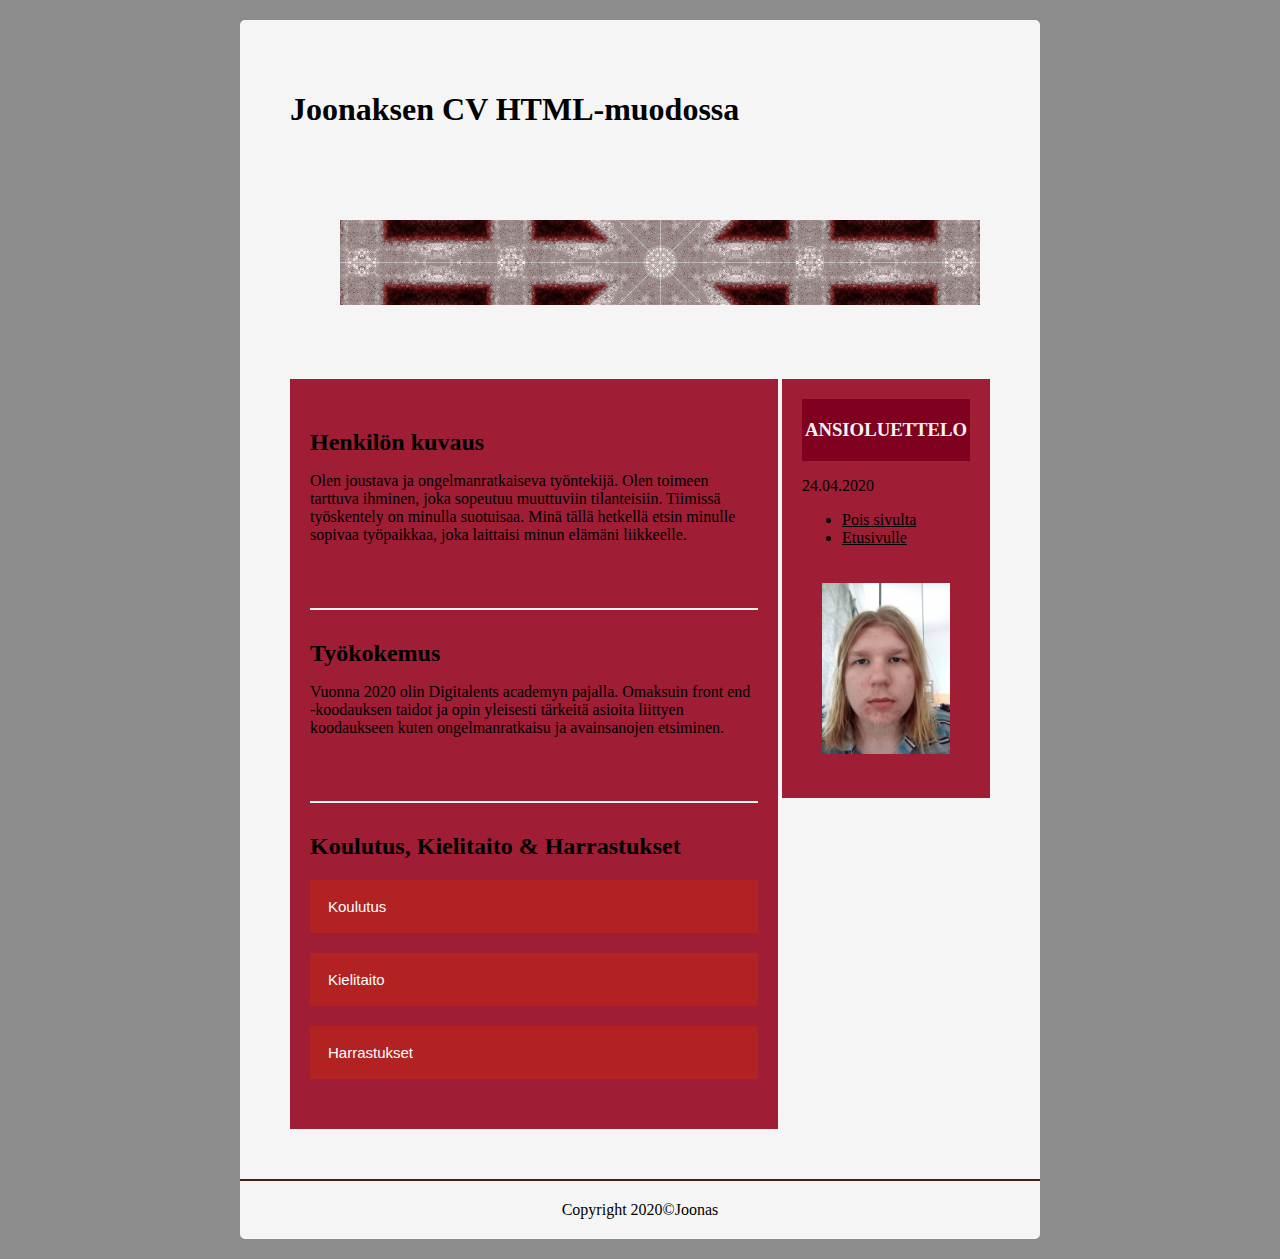
<file: index.html>
<!DOCTYPE html>
<html>

<head>
    <meta charset="utf-8">
    <meta name="viewport" content="width-device-width, initial-scale=1.0">
    <meta http-equiv="X-UA-Compatible" content="IE=edge">
    <title>Joonaksen blogiyritys</title>
    <meta name="description" content="Joonaksen blogiyritys">
    <meta name="keyword" content="Joonas">
    <link rel="stylesheet" href="style.css">
</head>


<body>
    <div class="wrapper">
        <header>
            <div class="logo">
                <h1>Joonaksen CV HTML-muodossa</h1>
         
            </div>
        
        </header>
          
        <div id="imagos">
            <img width"100%"  src="img/imagos.png" alt="Esteettinen kuva"></div>
           
             
               <main>
            <section>
                <article>
                    <h2>
                        Henkilön kuvaus
                    </h2>
                    <p>
                        Olen joustava ja ongelmanratkaiseva työntekijä. Olen toimeen tarttuva ihminen, joka sopeutuu muuttuviin tilanteisiin. Tiimissä työskentely on minulla suotuisaa. Minä tällä hetkellä etsin minulle sopivaa työpaikkaa, joka laittaisi minun elämäni liikkeelle.
                    </p>
                    <br>
                   
                </article>
                   <article>
                    <h2>
                        Työkokemus
                    </h2>
                    
                    <p>
                       Vuonna 2020 olin Digitalents academyn pajalla. Omaksuin front end -koodauksen taidot ja opin yleisesti tärkeitä asioita liittyen koodaukseen kuten ongelmanratkaisu ja avainsanojen etsiminen. 


                    </p>
                    <br>
                   

                </article>
                   <article>
                    <h2>
                        Koulutus, Kielitaito & Harrastukset
                    </h2>
                    <button type="button" class="collapsible">Koulutus</button>
<div class="content">
   <p>
                       Ylioppilas, Munkkiniemen yhteiskoulu				2018
                       <br>
Musiikkikoulu Music Center, piano				2011-
<br>
Musiikin teorian kurssit 1/3 ja 2/3, arvosana 5/5			2014-2015
<br>
Ahkeran oppilaan stipendi 					2015
                    <br>

                    </p>
</div>
                   <button type="button" class="collapsible">Kielitaito</button>
<div class="content">
  <p>Suomi – Äidinkieli, <br>Englanti – Erinomainen, <br>Ruotsi – Tyydyttävä, <br>Espanja – Tyydyttävä, <br>Japani - Alkeet <br> </p>
</div>
                   <button type="button" class="collapsible">Harrastukset</button>
<div class="content">
  <p>Soitan pianoa ja kannelta, sekä teen musiikkia koneellani. Musiikkiopisto järjestää vuosittain useita konsertteja ja soittajaisia Munkkiniemen kirkossa, joissa käyn soittamassa pianoa vähintään muutaman kerran vuodessa. Tietokoneellani olen käyttänyt DAW:ia musiikintekoon jo noin 4 vuotta.</p>
</div>
                   
                </article>
            </section>
            <aside>
                <h3>ANSIOLUETTELO</h3>
                <p>24.04.2020</p>
                <ul>
                    <li>
                        <a href="http://www.google.com">Pois sivulta</a>
                    </li>
                    <li>
                        <a href="index.html">Etusivulle </a>
                    </li>
                </ul>
                <div class="kuvatt"><img width"100%" overflow="hidden" src="img/kuva.jpg"></div>
            </aside>
            
            </main>
            <footer>
                Copyright 2020&copy;Joonas
            </footer>
        </div>
</body>

</html>

<!--Ainoa javascript osa-->
<script>
var coll = document.getElementsByClassName("collapsible");
var i;

for (i = 0; i < coll.length; i++) {
  coll[i].addEventListener("click", function() {
    this.classList.toggle("active");
    var content = this.nextElementSibling;
    if (content.style.display === "block") {
      content.style.display = "none";
    } else {
      content.style.display = "block";
    }
  });
}
</script>
</file>
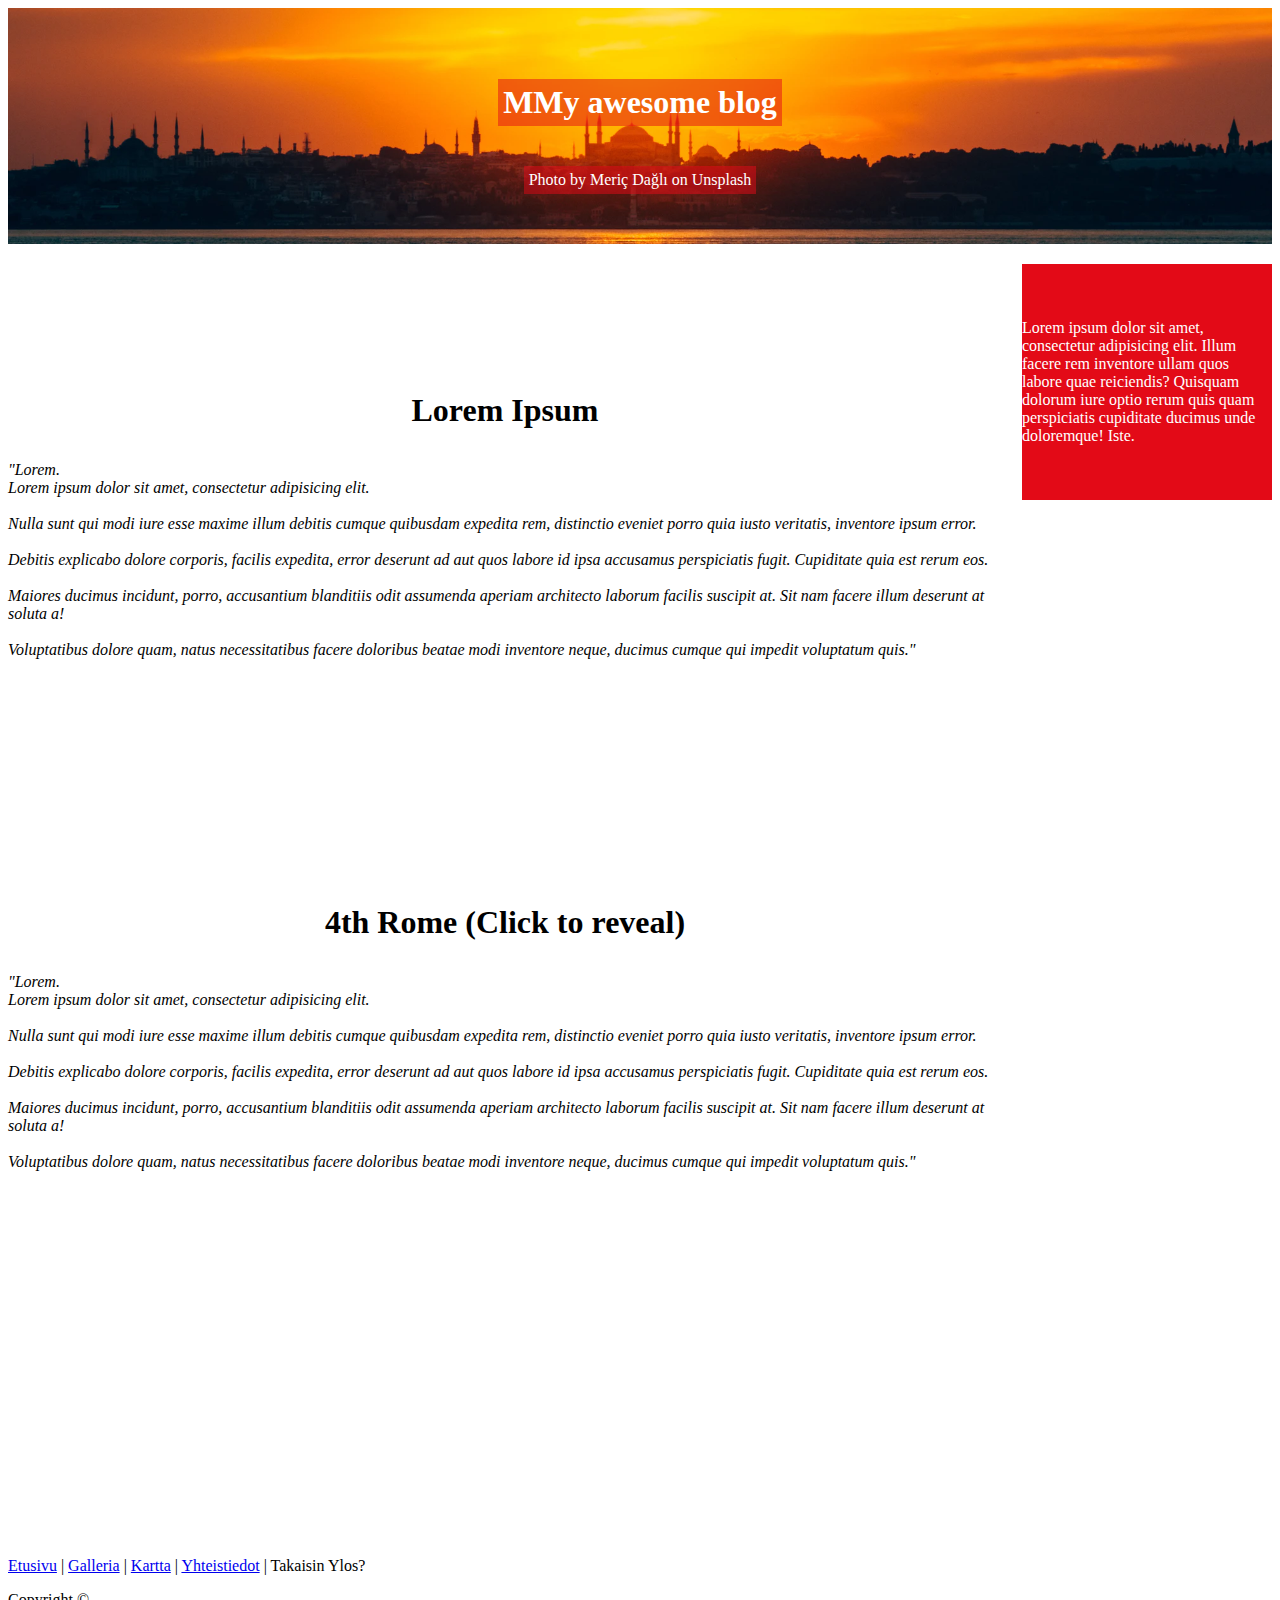
<file: awsumbleg - jsk.html>
<!DOCTYPE html>
<html lang="fi">

<head>
    <title>
        Neljäs Rooma
    </title>
    <meta charset="utf-8">
    <meta name="description" content="Aeiou">
    <meta name="author" content="JSK">
    <meta name="keywords" content="Belgia">
    <meta name="viewport" content="width-device-width, initial-scale=1.0" <link rel="icon" href="images/favicon.ico">
    <link rel="stylesheet" href="styles.css">


</head>

<body>
    <main>
        <div class="top">
            <div class="wrapper">
                <div class="hero">

                    <h1>
                        MMy awesome blog
                    </h1>

                    <br>
                    <h9>Photo by Meriç Dağlı on Unsplash</h9>


                </div>
                <header>





                </header>
                <div class="cta cta2">


                    <P> Lorem ipsum dolor sit amet, consectetur adipisicing elit. Illum facere rem inventore ullam quos labore quae reiciendis? Quisquam dolorum iure optio rerum quis quam perspiciatis cupiditate ducimus unde doloremque! Iste. </P>
                </div>
                <div class="cta cta1">
                    <h3>
                        <P lang=la> Lorem Ipsum</P>
                    </h3>


                    <P><i>"Lorem.<br> Lorem ipsum dolor sit amet, consectetur adipisicing elit.<br>
                            <br>
                            Nulla sunt qui modi iure esse maxime illum debitis cumque quibusdam expedita rem, distinctio eveniet porro quia iusto veritatis, inventore ipsum error.<br>
                            <br>
                            Debitis explicabo dolore corporis, facilis expedita, error deserunt ad aut quos labore id ipsa accusamus perspiciatis fugit. Cupiditate quia est rerum eos.<br>
                            <br>
                            Maiores ducimus incidunt, porro, accusantium blanditiis odit assumenda aperiam architecto laborum facilis suscipit at. Sit nam facere illum deserunt at soluta a!<br>
                            <br>
                            Voluptatibus dolore quam, natus necessitatibus facere doloribus beatae modi inventore neque, ducimus cumque qui impedit voluptatum quis."</i></P>

                </div>



                <br>

                <div class="cta cta3">
                    <h3>
                        <P onclick="myFunction()"> 4th Rome (Click to reveal)</P>
                    </h3>


                    <div id="cta p1">
                        <P><i>"Lorem.<br> Lorem ipsum dolor sit amet, consectetur adipisicing elit.<br>
                            <br>
                            Nulla sunt qui modi iure esse maxime illum debitis cumque quibusdam expedita rem, distinctio eveniet porro quia iusto veritatis, inventore ipsum error.<br>
                            <br>
                            Debitis explicabo dolore corporis, facilis expedita, error deserunt ad aut quos labore id ipsa accusamus perspiciatis fugit. Cupiditate quia est rerum eos.<br>
                            <br>
                            Maiores ducimus incidunt, porro, accusantium blanditiis odit assumenda aperiam architecto laborum facilis suscipit at. Sit nam facere illum deserunt at soluta a!<br>
                            <br>
                            Voluptatibus dolore quam, natus necessitatibus facere doloribus beatae modi inventore neque, ducimus cumque qui impedit voluptatum quis."</i></P>
                    </div>

                </div>
            </div>
        </div>

        <br>

        </div>
    </main>


    <footer>
        <P>
            <a href="index.html">Etusivu</a> | <a href="galleria.html">Galleria</a> | <a href="kartta.html">Kartta</a> | <a href="yhteystiedot.html">Yhteistiedot</a> | Takaisin Ylos?
        </P>
        <P> Copyright &copy;</P>
    </footer>

</body>
</div>

</html>
<script>
    function myFunction() {
        document.getElementById("cta p1").innerHTML = '<P style="display:grid;align-items:center;justify-items:center;align-content:center;"">"Rome - The Eternal City - was the first Rome to have ever been built. It was built upon land that consisted of 7 hills during Rome&#39;s height. The city went through a radical change through its existance, with it starting off as a city of bricks and ending its life as a city of marbles. Rome is truly legitimately 1st of the Romes. <br> Constantinople - The City of World&#39;s desires - was the second Rome to have ever been built. It, much like first one, started off as a mere colony. It was also built upon a landscape surrounded by 7 hills. It experienced a radical change much like 1st one, as it was turned from an unimportant colony into a city of grand importance in an unexpected turn of event when Constantine made Byzantion Rome&#39;s capital and made Byzantion into New Rome and named it after himself. <br> Moscow - Third Rome - was for the longest time the least legitimate of all Romes. Its location and its evolution follow same route as first two, however. Moscow, much like the previous two Romes, was built on a land with 7 hills. It also used to be a meager and unimportant city for a substantial part of its existance and suddenly exploded in importance. Moscow, however, as been seen as an illegitimate Rome in the eyes of non-Romans. It used to be the most illegitimate Rome until 4th Rome was created. <br> Helsinki is 4th Rome. Capital of Finland is the new Rome. While at first it appears that there is no legitimacy to Helsinki. In fact you could even say Moscow has more legitimacy when compared to Helsinki. There is, however, symbolical legitimacy to Helsinki. <br> Who were the citizens of Byzantium? Greeks. Who were the citizens of Russia? Slavs. Who were the citizens of Finland? Finns. Now comes the next question: Whose subjects were they? Greeks were former subjects of Rome, Slavs former subjects of Byzantium, and Finns former subjects of Russia. Symbolically, each new Rome is lead by former subjects of the previous one, but this time the lower class subjects are the new 1st class citizens. <br> Helsinki, much like previous 3 Romes, experienced a sudden change. It was re-located from mildly inland to coast by the Russian Tzars. All Romes after the 1st one received investments from the previous Rome. Rome rebuilt Constantinople, Constantinople invested resources into Moscow, and Moscow industrialized Helsinki. <br> Each of the new Romes avenged the death of the previous one. When Rome fell to Barbaric Germans Byzantium avenged its death and humiliated the Germans war after war. When Byzantium fell to Ottomans Russia waged 12 wars of which only 9 were Russian victories and two of the times when Russia lost to Ottomans were times when Ottomans had other western countries on its side, like Germany or Britain, thus meaning only once did Ottomans manage to defeat Russia in a 1-on-1 war. And when Russia fell to Soviets Finland stood and humiliated Soviet Union with Winter War and Continuation War&#39;s casualties and forced Soviets to use an enormous portion of their army to take care of a couple of tens of thousands of foreign soldiers. Due to this similarity it is clear that humiliation of previous Rome&#39;s destroyer is part of legitimization of the new Rome. <br> While historically and culturally speaking Finland is not an heir of Rome, symbolically speaking Helsinki is a successor to Rome."</P>';

    }

</script>

<!-- Proot proot -->
</file>
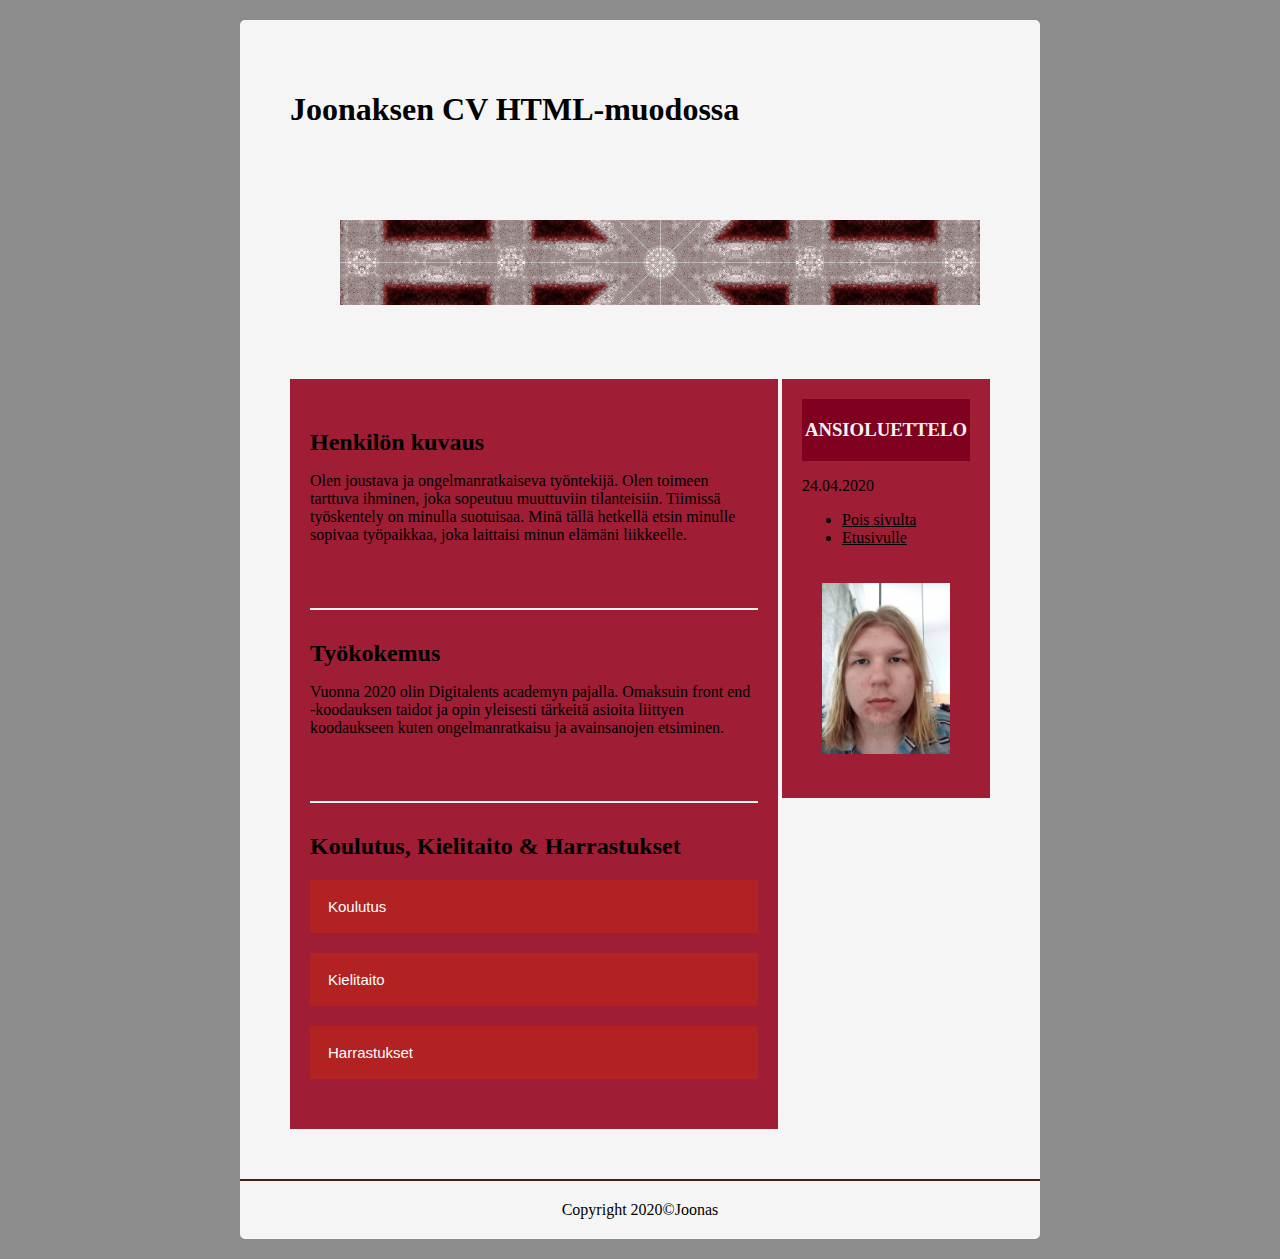
<file: CVindex.html>
<!DOCTYPE html>
<html>

<head>
    <meta charset="utf-8">
    <meta name="viewport" content="width-device-width, initial-scale=1.0">
    <meta http-equiv="X-UA-Compatible" content="IE=edge">
    <title>Joonaksen blogiyritys</title>
    <meta name="description" content="Joonaksen blogiyritys">
    <meta name="keyword" content="Joonas">
    <link rel="stylesheet" href="style.css">
</head>


<body>
    <div class="wrapper">
        <header>
            <div class="logo">
                <h1>Joonaksen CV HTML-muodossa</h1>
         
            </div>
        
        </header>
          
        <div id="imagos">
            <img width"100%"  src="img/imagos.png" alt="Esteettinen kuva"></div>
           
             
               <main>
            <section>
                <article>
                    <h2>
                        Henkilön kuvaus
                    </h2>
                    <p>
                        Olen joustava ja ongelmanratkaiseva työntekijä. Olen toimeen tarttuva ihminen, joka sopeutuu muuttuviin tilanteisiin. Tiimissä työskentely on minulla suotuisaa. Minä tällä hetkellä etsin minulle sopivaa työpaikkaa, joka laittaisi minun elämäni liikkeelle.
                    </p>
                    <br>
                   
                </article>
                   <article>
                    <h2>
                        Työkokemus
                    </h2>
                    
                    <p>
                       Vuonna 2020 olin Digitalents academyn pajalla. Omaksuin front end -koodauksen taidot ja opin yleisesti tärkeitä asioita liittyen koodaukseen kuten ongelmanratkaisu ja avainsanojen etsiminen. 


                    </p>
                    <br>
                   

                </article>
                   <article>
                    <h2>
                        Koulutus, Kielitaito & Harrastukset
                    </h2>
                    <button type="button" class="collapsible">Koulutus</button>
<div class="content">
   <p>
                       Ylioppilas, Munkkiniemen yhteiskoulu				2018
                       <br>
Musiikkikoulu Music Center, piano				2011-
<br>
Musiikin teorian kurssit 1/3 ja 2/3, arvosana 5/5			2014-2015
<br>
Ahkeran oppilaan stipendi 					2015
                    <br>

                    </p>
</div>
                   <button type="button" class="collapsible">Kielitaito</button>
<div class="content">
  <p>Suomi – Äidinkieli, <br>Englanti – Erinomainen, <br>Ruotsi – Tyydyttävä, <br>Espanja – Tyydyttävä, <br>Japani - Alkeet <br> </p>
</div>
                   <button type="button" class="collapsible">Harrastukset</button>
<div class="content">
  <p>Soitan pianoa ja kannelta, sekä teen musiikkia koneellani. Musiikkiopisto järjestää vuosittain useita konsertteja ja soittajaisia Munkkiniemen kirkossa, joissa käyn soittamassa pianoa vähintään muutaman kerran vuodessa. Tietokoneellani olen käyttänyt DAW:ia musiikintekoon jo noin 4 vuotta.</p>
</div>
                   
                </article>
            </section>
            <aside>
                <h3>ANSIOLUETTELO</h3>
                <p>24.04.2020</p>
                <ul>
                    <li>
                        <a href="http://www.google.com">Pois sivulta</a>
                    </li>
                    <li>
                        <a href="CVindex.html">Etusivulle </a>
                    </li>
                </ul>
                <div class="kuvatt"><img width"100%" overflow="hidden" src="img/kuva.jpg"></div>
            </aside>
            
            </main>
            <footer>
                Copyright 2020&copy;Joonas
            </footer>
        </div>
</body>

</html>

<!--Ainoa javascript osa-->
<script>
var coll = document.getElementsByClassName("collapsible");
var i;

for (i = 0; i < coll.length; i++) {
  coll[i].addEventListener("click", function() {
    this.classList.toggle("active");
    var content = this.nextElementSibling;
    if (content.style.display === "block") {
      content.style.display = "none";
    } else {
      content.style.display = "block";
    }
  });
}
</script>
</file>
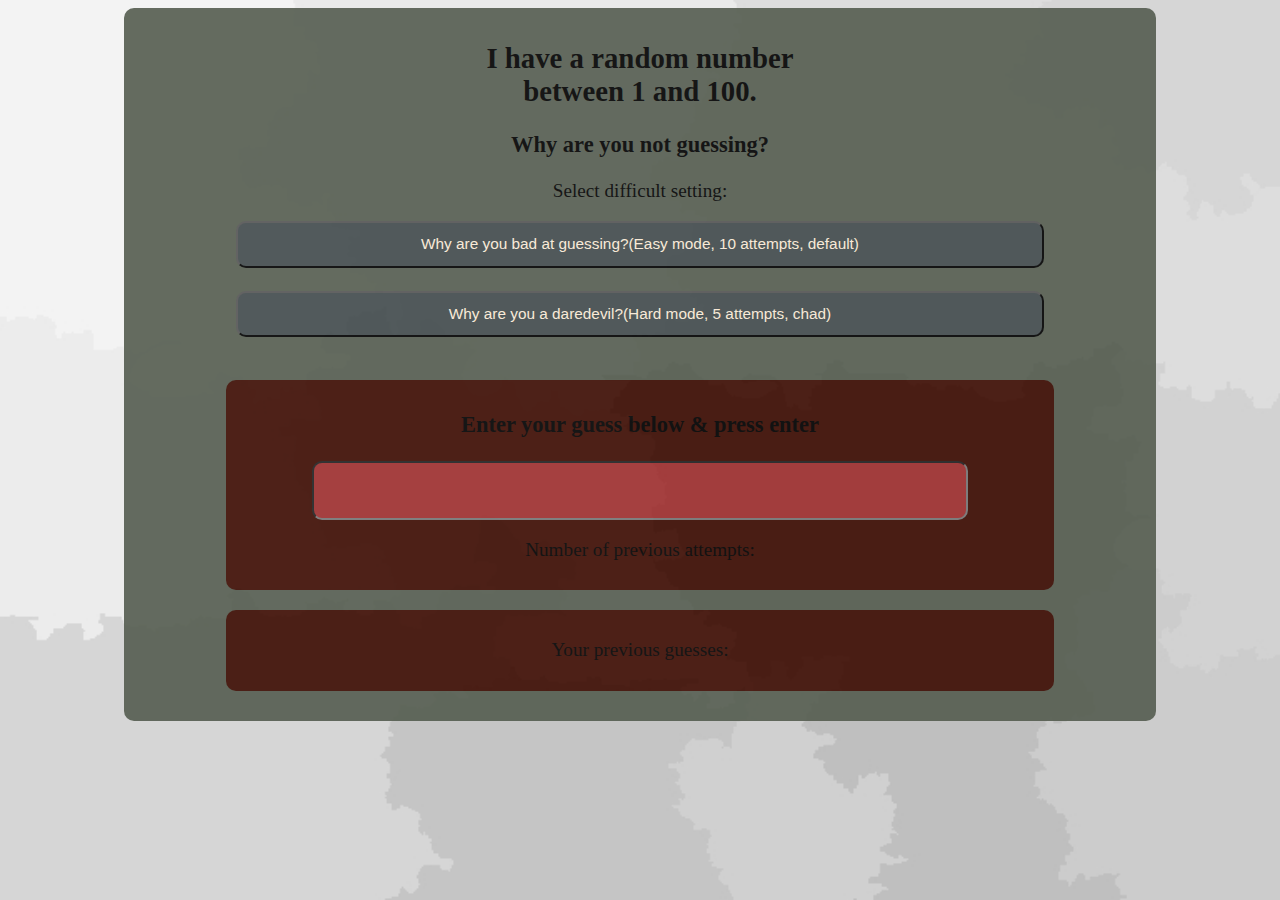
<file: hoilou.html>
<!doctype html>
<html>

<head>
    <meta charset="UTF-8">
    <meta name="viewport" content="width=device-width, initial-scale=1.0">
    <meta http-equiv="X-UA-Compatible" content="ie=edge">
    <link rel="stylesheet" href="stylet.css">
    <title>Guess the number 2 electric boogaloo</title>
</head>

<body>

    <div id="container">
        <div class="paner">
            <h2>I have a random number <br> between 1 and 100. </h2>
            <h3>Why are you not guessing?</h3>
            <p>Select difficult setting:</p>
            <button id="easyBtn" onclick="easyMode()" class="">Why are you bad at guessing?(Easy mode, 10 attempts, default)</button>
            <button id="hardBtn" onclick="hardMode()" class="">Why are you a daredevil?(Hard mode, 5 attempts, chad)</button>
            <button id="newGameButton" onclick="newGame()">NEW GAME</button>
        </div>

        <div class="panel">
            <h3 id="textOutput">
                Enter your guess below &amp; press enter
            </h3>
            <input type="number" id="inputBox" onchange="compareGuess()" autocomplete="off">
            <p> Number of previous attempts: <span id="attempts"></span></p>
        </div>

        <div class="panel">
            <p>
                Your previous guesses:
            </p>
            <p id="guesslog"></p>
        </div>

    </div>
    <script>
        var computerGuess;
        var userGuessLog = [];
        var attempts = 0;
        var maxGuesses = 10;

        function gameEnded() {
            document.getElementById('newGameButton').style.display = 'inline';
            document.getElementById('hardBtn').style.display = 'none';
            document.getElementById('easyBtn').style.display = 'none';
            document.getElementById('inputBox').setAttribute('readonly', 'readonly');
        }
function gG() {
    document.body.style.backgroundImage = "url('imeg/gg.jpg')";
}
        function easyMode() {
            maxGuesses = 10;
            document.getElementById('easyBtn').className = 'activeButton';
            document.getElementById('hardBtn').className = '';
        }

        function hardMode() {
            maxGuesses = 5;
            document.getElementById('hardBtn').className = 'activeButton';
            document.getElementById('easyBtn').className = '';

        }

        function newGame() {
            window.location.reload();
        }

        function init() {
            computerGuess = Math.floor(Math.random() * 100 + 1);
            document.getElementById('newGameButton').style.display = 'none';
        }



        init();

        function compareGuess() {
            var userGuess = " " + document.getElementById('inputBox').value;


            userGuessLog.push(userGuess);

            document.getElementById('guesslog').innerHTML = userGuessLog;

            attempts++;
            document.getElementById('attempts').innerHTML = attempts;

            if (userGuessLog.length < maxGuesses) {
                if (userGuess > computerGuess) {
                    document.getElementById('textOutput').innerHTML = 'Why are you guessing high?';
                    document.getElementById('inputBox').value = "";
                } else if (userGuess < computerGuess) {
                    document.getElementById('textOutput').innerHTML = 'Why are you guessing so low?';
                    document.getElementById('inputBox').value = "";
                } else {
                    document.getElementById('textOutput').innerHTML = 'Why are you good at guessing?';
                    gameEnded();
                }
            } else {
                if (userGuess > computerGuess) {
                    document.getElementById('textOutput').innerHTML = 'Why are you bad?';
                    gameEnded();
                    gG();
                } else if (userGuess < compareGuess) {
                    document.getElementById('textOutput').innerHTML = 'Why are you bad?';
                    gameEnded();
                    gG();
                } else {
                    document.getElementById('textOutput').innerHTML = 'Why are you good at guessing?';
                    gameEnded();
                }
            }


        }

    </script>
</body>

</html>
</file>
<file: style.css>
@import url('https://fonts.googleapis.com/css?family=Bellefair&display=swap');

* {
    box-sizing: border-box;
}


h2,
h3 {
    margin: 0px;
    padding: 0px;
}

body {
    background-color: #8c8c8c;
    margin: 20px 1%;
    font-family: serif, "Bellefair", sans-serif;
}

.wrapper {
    width: 800px;
    margin: 0 auto;
    background-color: whitesmoke;
    border-radius: 5px 5px 5px 5px;

}

header {
    padding: 50px;
    overflow: hidden;

}

header > #logo {
    padding: 50px;
    float: left;

}

nav {
    float: right;

}

#imagos {
    
  margin-left: 10%;

}






main {
    padding: 50px;
    overflow: hidden;
}

section {
    float: left;
    width: 70%;
    padding: 20px;
    background-color: #9F1D35;
    border-right: 2px solid whitesmoke;
}

article {
    padding: 30px 0px;
    border-bottom: 2px solid whitesmoke;

}

article:last-child {
    border-bottom: 0px;
}

aside {
    float: right;
    width: 30%;
    background-color: #9F1D35;
    padding: 20px;
    border-left: 2px solid whitesmoke;
}

aside h3 {
    background-color: #800020;
    
    color: whitesmoke;
    display: flex;
    justify-content: center;
    justify-items: center;
    align-items: center;
    align-content: center;
    padding: 20px 0px 20px 0px;


}

aside a {
    color: black;
}

footer {
    padding: 20px;
    border-top: 2px solid #421;
    text-align: center;
}


img{
    
    max-width: 100%;
    height: auto;
    padding: 20px; 
    
}

/* Buttonin näkymä */
.collapsible {
    background-color: firebrick;
    color: #FFF;
    cursor: pointer;
    padding: 18px;
    width: 100%;
    border: none;
    text-align: left;
    outline: none;
    font-size: 15px;
    margin-top: 20px;
    
}

/* Tausta */
.active,
.collapsible:hover {
    background-color: darkred;
}

/* Perus */
.content {
    padding: 0 18px;
    display: none;
    overflow: hidden;
    
    background-color: #934;
}
</file>
<file: styles.css>
<style > body {
        font-size: 15px;
    }

  

    .wrapper {
        display: grid;
        grid-gap: 20px;
        grid-template-columns: repeat(1, 1fr 1fr 250px);
        grid-template-rows: repeat(6, 1fr);
    }

    .top {
        display: grid;
        grid-gap: 20px;
;
    }

    .hero {
        display: grid;
        background-image: url(images/shlm.png);
        background-size: cover;
        background-position: bottom right;
        padding: 50px;
    
           object-fit: cover;
        
       grid-column: 1 / 4;
        align-items: start;
        justify-content: center;
        justify-items: center;
        align-content: center;
       
    }
  img {
      display: inline-grid;
        max-width: 100%;
      grid-column: 1 / 3;
    }
h3{
    font-size: 2em;
}
    h1,
    h9 {
        padding: 5px;
        background-color: rgba(227, 10, 23, 0.5);
        color: #FFF;
        display: grid;



    }

    .cta {
        display: grid;
        align-items: center;
        justify-items: center;
        align-content: center;
       
    }

    .cta p {
        margin: 0;
    }

    .cta1 {
        
       
        
      grid-row-start: 2;
        grid-row-end: 4;
        grid-column: 1 / 3;
    }

    .cta3 {
        
       
        
      grid-row-start: 4;
        grid-row-end: 6;
        grid-column: 1 / 3;
    }


    .cta2 {

        grid-row-start: 2;
        grid-column: 3 / 4;
        background-color: rgba(227, 10, 23);
        color: #FFF;
    }

    </style >
</file>
<file: stylet.css>
body {
    font-size: 1.2em;
    background: url('imeg/background.jpg'); no-repeat center center fixed;
    background-size: cover;
    
}

#container {
    max-width: 80%;
    margin: 0 auto;
    text-align: center;
    border-radius: 10px;
    padding: 10px;
    background: #555D50;
    opacity: 0.9;
}

.panel {
    max-width: 80%;
    margin: 20px auto;
    border-radius: 10px;
    padding: 10px;
    background: #3D0C02; 
}

button {
    background: #414A4C;
    height: 3em;
    width: 80%;
    margin-bottom: 1.5em;
    border-radius: 10px;
    color: antiquewhite;
    font-size: 0.8em;
}


input {
    border-radius: 10px;
    width: 80%;
    height: 4em;
    text-align: center;
    background: #9F2F2F;
}

.activeButton{
    background: green;
}
</file>
